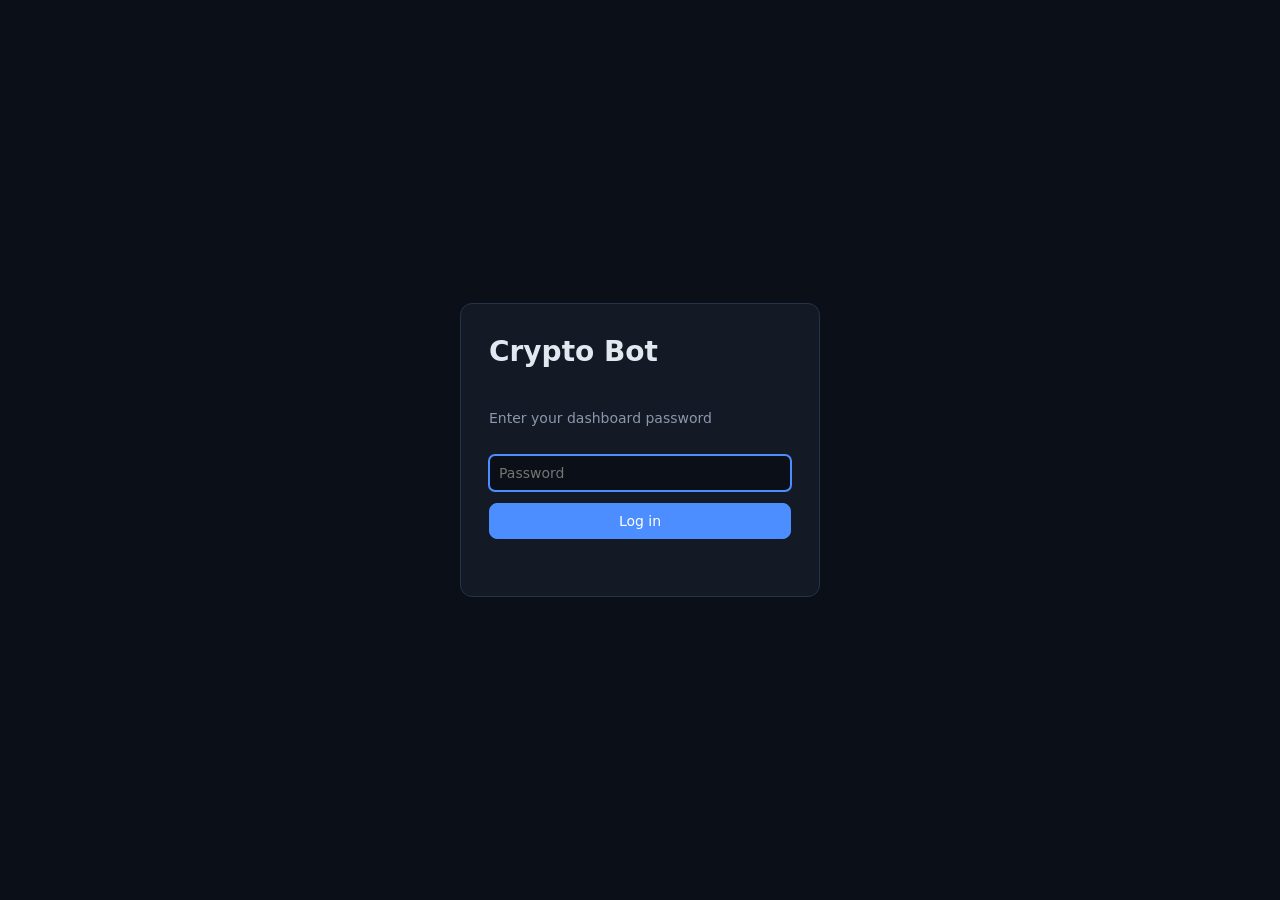
<file: web/login.html>
<!doctype html>
<html lang="en">
<head>
  <meta charset="utf-8">
  <meta name="viewport" content="width=device-width, initial-scale=1">
  <title>Crypto Bot - Log in</title>
  <link rel="stylesheet" href="/static/style.css">
</head>
<body class="login-body">
  <form class="login-card" id="login-form" autocomplete="on">
    <h1>Crypto Bot</h1>
    <p class="muted">Enter your dashboard password</p>
    <input type="password" id="password" name="password" autocomplete="current-password" placeholder="Password" required autofocus>
    <button type="submit" class="btn btn-primary" id="login-btn">Log in</button>
    <p class="error" id="login-error" role="alert"></p>
  </form>
  <script>
    document.getElementById("login-form").addEventListener("submit", async (ev) => {
      ev.preventDefault();
      const btn = document.getElementById("login-btn");
      const err = document.getElementById("login-error");
      err.textContent = "";
      btn.disabled = true;
      try {
        const r = await fetch("/api/login", {
          method: "POST",
          headers: {"Content-Type": "application/json"},
          body: JSON.stringify({password: document.getElementById("password").value}),
        });
        if (r.ok) { window.location.href = "/"; return; }
        const data = await r.json().catch(() => ({}));
        err.textContent = data.detail || "Login failed";
      } catch (e) {
        err.textContent = "Could not reach the bot. Is it running?";
      } finally {
        btn.disabled = false;
      }
    });
  </script>
</body>
</html>
</file>
<file: static/style.css>
:root {
  --bg: #0b0f17;
  --panel: #131a26;
  --panel-2: #1a2333;
  --border: #263247;
  --text: #e3e8f0;
  --muted: #8b97ab;
  --accent: #4c8dff;
  --up: #22c55e;
  --down: #ef4444;
  --warn: #f59e0b;
  --fast: #4c8dff;
  --slow: #f59e0b;
  color-scheme: dark;
}
* { box-sizing: border-box; }
html, body { margin: 0; background: var(--bg); color: var(--text);
  font: 14px/1.45 system-ui, -apple-system, "Segoe UI", Roboto, sans-serif; }
a { color: var(--accent); }
code { background: var(--panel-2); padding: 1px 5px; border-radius: 4px; }
h1, h2 { margin: 0 0 10px; font-weight: 600; }
h2 { font-size: 15px; }
.hidden { display: none !important; }
.muted { color: var(--muted); }
.up { color: var(--up); }
.down { color: var(--down); }
.spacer { flex: 1; }

/* ---------- buttons & inputs ---------- */
.btn { background: var(--panel-2); color: var(--text); border: 1px solid var(--border); border-radius: 8px;
  padding: 7px 14px; font: inherit; cursor: pointer; white-space: nowrap; }
.btn:hover:not(:disabled) { border-color: var(--accent); }
.btn:disabled { opacity: .45; cursor: not-allowed; }
.btn-primary { background: var(--accent); border-color: var(--accent); color: #fff; }
.btn-go { background: #15803d; border-color: #15803d; color: #fff; }
.btn-danger { background: #b91c1c; border-color: #b91c1c; color: #fff; }
.btn-ghost { background: transparent; }
input, select, textarea { background: var(--bg); color: var(--text); border: 1px solid var(--border);
  border-radius: 6px; padding: 7px 9px; font: inherit; }
input:focus, select:focus, textarea:focus { outline: 2px solid var(--accent); outline-offset: -1px; }
textarea { width: 100%; resize: vertical; font-family: ui-monospace, monospace; font-size: 12px; }
label { display: flex; flex-direction: column; gap: 4px; color: var(--muted); font-size: 13px; }
.row { display: flex; flex-wrap: wrap; align-items: center; gap: 10px; margin-top: 10px; }
.row label { flex-direction: row; align-items: center; gap: 8px; }

/* ---------- top bar ---------- */
.topbar { display: flex; flex-wrap: wrap; align-items: center; gap: 10px; padding: 10px 16px;
  background: var(--panel); border-bottom: 1px solid var(--border); position: sticky; top: 0; z-index: 10; }
.brand { font-weight: 700; font-size: 16px; }
.badge { font-weight: 700; font-size: 12px; padding: 3px 9px; border-radius: 999px; letter-spacing: .5px; }
.badge.paper { background: #1e3a8a; color: #bfdbfe; }
.badge.live { background: var(--down); color: #fff; }
.pill { font-size: 12px; padding: 3px 9px; border-radius: 999px; background: var(--panel-2); border: 1px solid var(--border); }
.pill.running { color: var(--up); border-color: var(--up); }
.pill.stopped { color: var(--muted); }
.pill.halted, .pill.offline { color: var(--warn); border-color: var(--warn); }
.live-banner { background: #7f1d1d; color: #fff; text-align: center; padding: 6px; font-weight: 600; }
.error-banner { background: #422006; color: #fde68a; padding: 6px 16px; font-size: 13px; }

/* ---------- tabs ---------- */
.tabs { display: flex; gap: 4px; padding: 10px 16px 0; overflow-x: auto; }
.tab { background: none; border: none; color: var(--muted); padding: 8px 14px; font: inherit; cursor: pointer;
  border-bottom: 2px solid transparent; white-space: nowrap; }
.tab.active { color: var(--text); border-bottom-color: var(--accent); }
main { padding: 12px 16px 24px; max-width: 1400px; margin: 0 auto; }

/* ---------- cards & stats ---------- */
.card { background: var(--panel); border: 1px solid var(--border); border-radius: 10px; padding: 14px; margin-bottom: 14px; min-width: 0; }
.card.narrow { max-width: 420px; display: flex; flex-direction: column; gap: 10px; }
.card-head { display: flex; flex-wrap: wrap; align-items: center; gap: 10px; margin-bottom: 10px; }
.card-head h2 { margin: 0; }
.stats { display: grid; grid-template-columns: repeat(auto-fit, minmax(150px, 1fr)); gap: 10px; margin-bottom: 14px; }
.stat { background: var(--panel); border: 1px solid var(--border); border-radius: 10px; padding: 10px 12px; }
.stat-label { color: var(--muted); font-size: 12px; }
.stat-value { font-size: 19px; font-weight: 600; font-variant-numeric: tabular-nums; margin-top: 2px; }
.grid2 { display: grid; grid-template-columns: 1fr 1fr; gap: 14px; }
@media (max-width: 900px) { .grid2 { grid-template-columns: 1fr; } }

/* ---------- charts ---------- */
.chart { height: 440px; width: 100%; position: relative; }
.chart.small { height: 220px; }
.seg { display: inline-flex; border: 1px solid var(--border); border-radius: 8px; overflow: hidden; }
.seg-btn { background: transparent; color: var(--muted); border: none; padding: 6px 12px; font: inherit; cursor: pointer; }
.seg-btn.active { background: var(--panel-2); color: var(--text); }
.legend { font-size: 12px; color: var(--muted); display: flex; align-items: center; gap: 6px; flex-wrap: wrap; }
.sw { display: inline-block; width: 14px; height: 3px; border-radius: 2px; }
.sw-fast { background: var(--fast); }
.sw-slow { background: var(--slow); }
.signals { display: flex; flex-wrap: wrap; gap: 8px 18px; margin-top: 10px; font-size: 12px; color: var(--muted); }
.signals b { color: var(--text); }

/* ---------- tables & log ---------- */
.table-wrap { overflow-x: auto; }
.table-wrap.tall, .log.tall { max-height: 340px; overflow-y: auto; }
table { width: 100%; border-collapse: collapse; font-variant-numeric: tabular-nums; }
th, td { text-align: left; padding: 6px 8px; border-bottom: 1px solid var(--border); white-space: nowrap; }
th { color: var(--muted); font-weight: 500; font-size: 12px; position: sticky; top: 0; background: var(--panel); }
td.wrap { white-space: normal; min-width: 160px; }
td.empty { color: var(--muted); text-align: center; padding: 16px; }
.log { font: 12px/1.5 ui-monospace, monospace; }
.log div { padding: 2px 0; border-bottom: 1px solid #1c2535; word-break: break-word; }
.log .t { color: var(--muted); margin-right: 6px; }
.log .warning { color: var(--warn); }
.log .error { color: #fca5a5; }

/* ---------- settings form ---------- */
fieldset { border: 1px solid var(--border); border-radius: 8px; margin: 0 0 14px; padding: 10px 14px 14px; }
legend { padding: 0 6px; font-weight: 600; }
.fields { display: grid; grid-template-columns: repeat(auto-fill, minmax(250px, 1fr)); gap: 14px; }
.field small { color: var(--muted); font-size: 12px; line-height: 1.35; }
.field label { color: var(--text); }
.field input, .field select { width: 100%; }
.sticky-actions { padding-top: 4px; }
.msg-ok { color: var(--up); }
.msg-err { color: #fca5a5; }
.keys-form { display: flex; flex-direction: column; gap: 10px; max-width: 640px; }

/* ---------- dialog ---------- */
dialog { background: var(--panel); color: var(--text); border: 1px solid var(--border); border-radius: 12px;
  max-width: 520px; width: calc(100% - 32px); padding: 18px; }
dialog::backdrop { background: rgba(0, 0, 0, .65); }
dialog label { margin-top: 12px; }
#confirm-body ul { padding-left: 18px; }

/* ---------- login ---------- */
.login-body { min-height: 100vh; display: grid; place-items: center; padding: 16px; }
.login-card { background: var(--panel); border: 1px solid var(--border); border-radius: 12px; padding: 28px;
  width: 100%; max-width: 360px; display: flex; flex-direction: column; gap: 12px; }
.login-card .error { color: #fca5a5; min-height: 1.2em; margin: 0; }

.footer { color: var(--muted); font-size: 12px; text-align: center; padding: 0 16px 20px; }
@media (max-width: 600px) {
  .chart { height: 340px; }
  .topbar .btn { padding: 6px 10px; }
}
</file>
